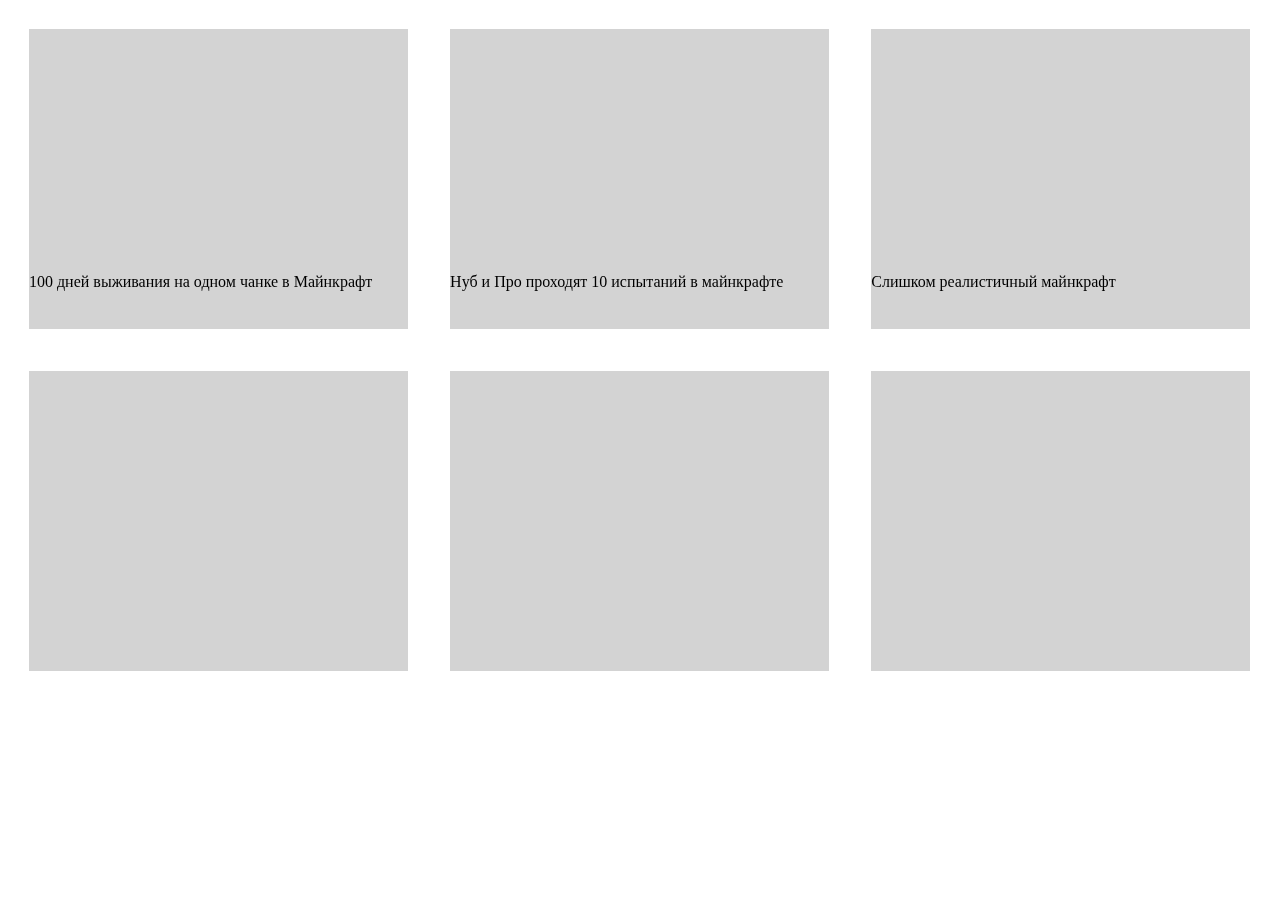
<file: video.html>
<!DOCTYPE html>
<html lang="en">

  <head>
    <meta charset="UTF-8">
    <title>Untitled</title>
    <link rel="stylesheet" href="./video.css">

  </head>
    
  <body>
  <div class="vid">
  <iframe width="100%" height="80%" src="https://rutube.ru/play/embed/58a34eb0cabeaa9ba1c7b093f7585105/?skinColor=e53935" style="border: none;" allow="clipboard-write; autoplay" webkitAllowFullScreen mozallowfullscreen allowFullScreen></iframe>
  100 дней выживания на одном чанке в Майнкрафт
  
</div>
 
<div class="vid">
  <iframe width="100%" height="80%" src="https://rutube.ru/play/embed/9eb6efd1b296d47f1a18994335b5f14c/?skinColor=8e24aa" style="border: none;" allow="clipboard-write; autoplay" webkitAllowFullScreen mozallowfullscreen allowFullScreen></iframe>
  Нуб и Про проходят 10 испытаний в майнкрафте
</div>

<div class="vid">
  <iframe width="100%" height="80%" src="https://rutube.ru/play/embed/05948a66e05643dc0b7e54ef349caeaf/?skinColor=5e35b1" style="border: none;" allow="clipboard-write; autoplay" webkitAllowFullScreen mozallowfullscreen allowFullScreen></iframe>
  Слишком реалистичный майнкрафт
</div>

<div class="vid">
  
</div>

<div class="vid">
  
</div>

<div class="vid">
  
</div>
    
  </body>
  
</html>
</file>
<file: video.css>
.vid{
  width: 30%;
  height: 300px;
  background-color: lightgrey;
  float: left;
  margin: 1.66%;
}
</file>
